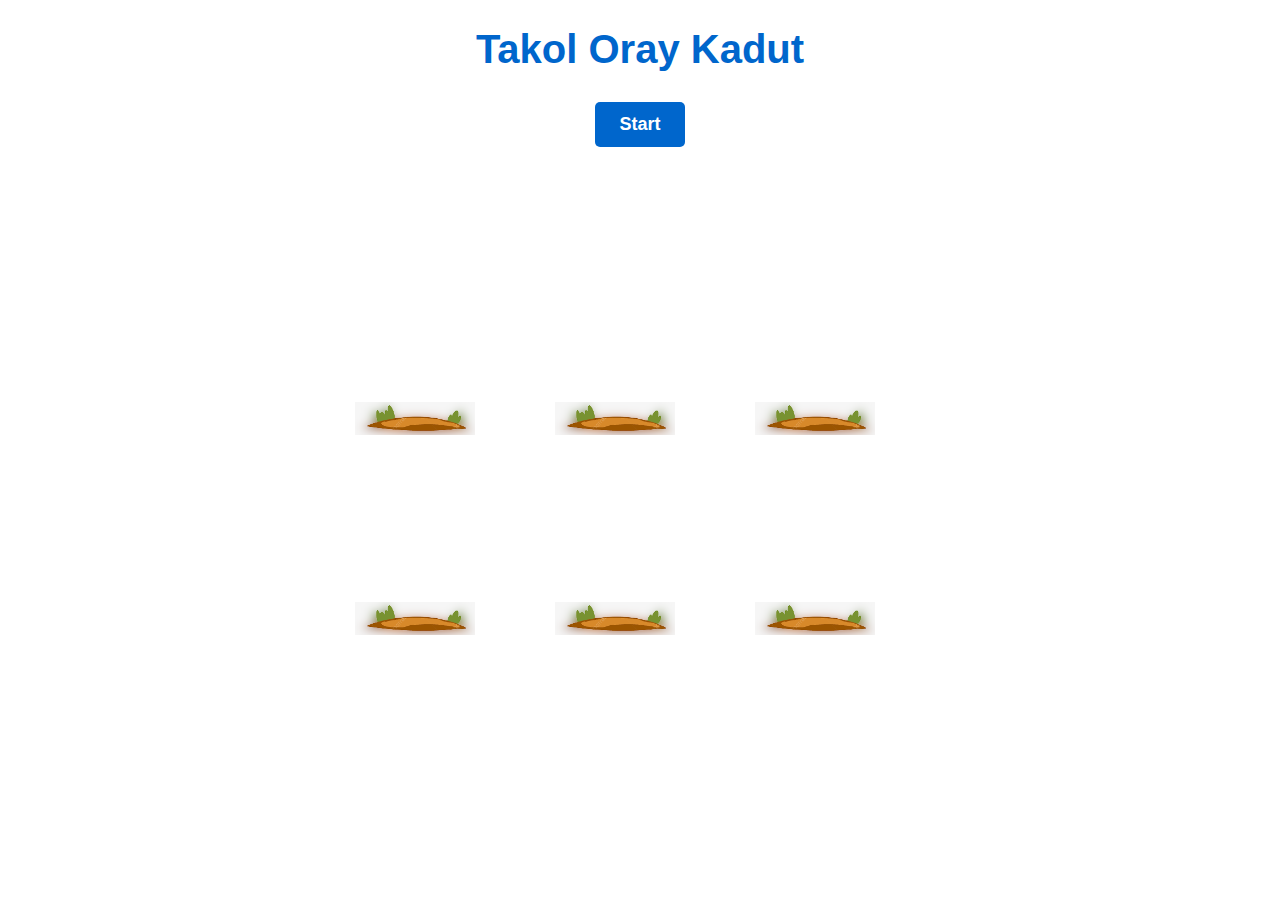
<file: index.html>
<!DOCTYPE html>
<html lang="en">
  <head>
    <meta charset="UTF-8" />
    <meta name="viewport" content="width=device-width, initial-scale=1.0" />
    <title>Takol Oray Kadut</title>
    <link rel="stylesheet" href="css/style.css" />
  </head>
  <body>
    <h1>Takol Oray Kadut</h1>
    <button type="button" class="mulai" onclick="mulai()">Start</button>
    <h2 class="papan-skor">0</h2>
    <div class="container">
      <div class="taneuh">
        <div class="oray"></div>
      </div>
      <div class="taneuh">
        <div class="oray"></div>
      </div>
      <div class="taneuh">
        <div class="oray"></div>
      </div>
      <div class="taneuh">
        <div class="oray"></div>
      </div>
      <div class="taneuh">
        <div class="oray"></div>
      </div>
      <div class="taneuh">
        <div class="oray"></div>
      </div>
    </div>
    <script src="js/script.js"></script>
  </body>
</html>
</file>
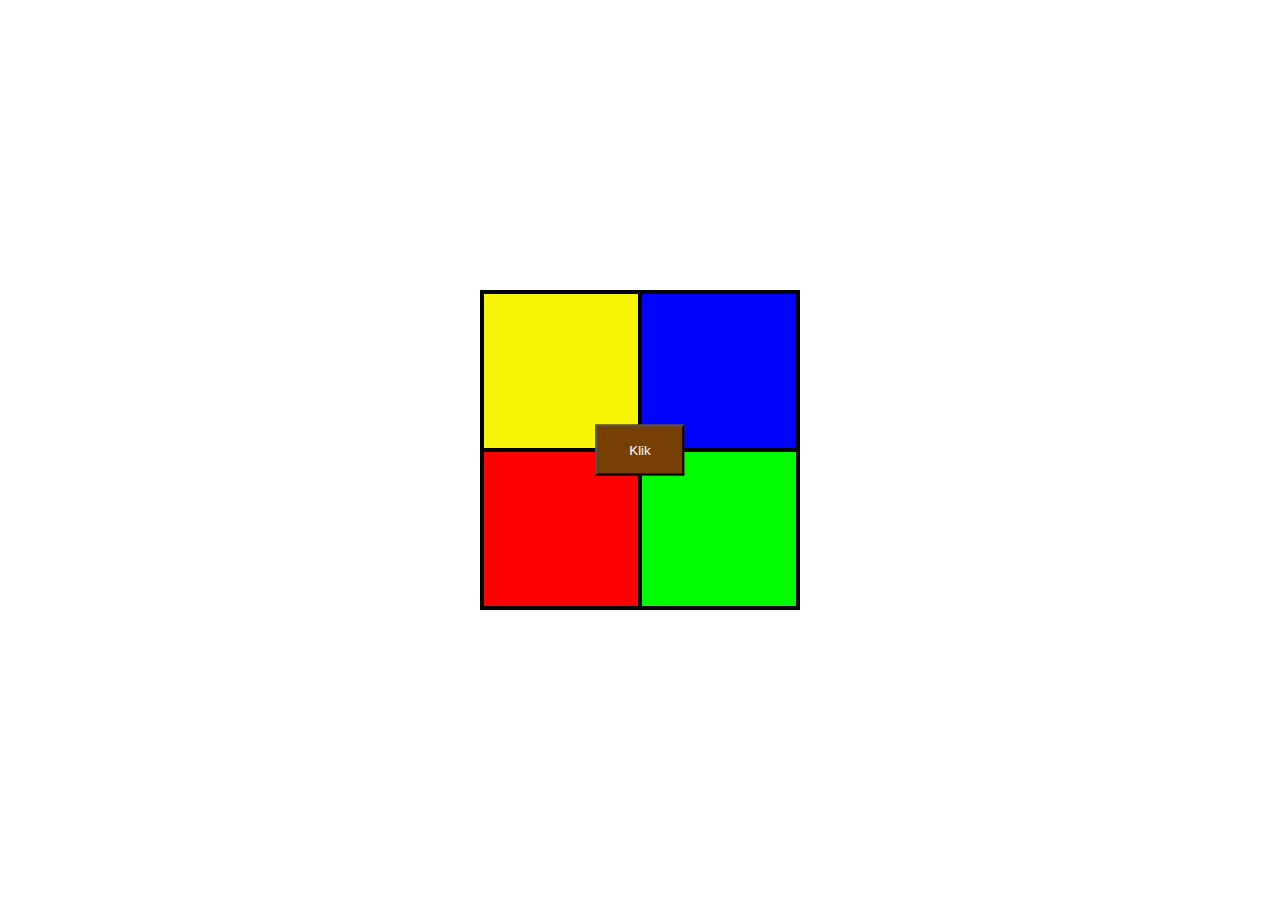
<file: 1-simon-berkata/index.html>
<!DOCTYPE html>
<html lang="en">
<head>
    <meta charset="UTF-8">
    <meta name="viewport" content="width=device-width, initial-scale=1.0">
    <title>Simon Berkata</title>
    <style>
        *{
            margin:0;
            box-sizing: border-box;
        }

        body{
            height: 100vh;
            display: grid;
            place-items: center;
        }

        .wrapper{
            width: 20rem;
            height: 20rem;
            border: 2px solid black;
        }

        .container{
            width: 100%;
            height: 100%;
            display: flex;
            flex-wrap: wrap;
            transition: 1s;
        }

        .box{
            width: 50%;
            height: 50%;
            border: 2px solid black;
        }

        #btn{
            padding: 1rem 2rem;
            background-color: #783f04;
            cursor: pointer;
            color: white;
            position: absolute;
            top: 50%;
            left: 50%;
            transform: translate(-50%,-50%);

        }

        .satu{
            background-color: #f8f405;
        }
        .dua{
            background-color: #0004ff;
        }
        .tiga{
            background-color: #ff0000;
        }
        .empat{
            background-color: #00fc00;
        }


    </style>
</head>
<body>
    <div class="wrapper">
        <div class="container">
            <div class="box satu"></div>
            <div class="box dua"></div>
            <div class="box tiga"></div>
            <div class="box empat"></div>
        </div>
        <button type="button" id="btn">Klik</button>
    </div>
    <script>
        const btn = document.querySelector('#btn');
        const container = document.querySelector('.container');
        let deg = 0;
        btn.onclick = () => {
            deg += 90;
            container.style.transform = 'rotate('+deg+'deg)';
        };
    </script>
</body>
</html>
</file>
<file: css/style.css>
h1,h2 {
    font-size: 40px;
    text-align: center;
    font-family: 'Arial', sans-serif;
    color: #0066cc;
    margin-bottom: 20px;
  }
  

.papan-skor {
    font-size: 24px;
    font-weight: bold;
    color: #0066cc;
    opacity: 0;
    animation: fadeIn 1s ease-in-out forwards;
  }
  
  @keyframes fadeIn {
    to {
      opacity: 1;
    }
  }
  

  button {
    display: block;
    margin: 30px auto;
    padding: 12px 24px;
    font-size: 18px;
    font-weight: bold;
    color: #fff;
    background-color: #0066cc;
    border: none;
    border-radius: 5px;
    cursor: pointer;
    transition: background-color 0.3s;
  }
  
  button:hover {
    background-color: #0052a3;
  }
  
  .container {
    width: 600px;
    margin: 30px auto;
    display: flex;
    flex-wrap: wrap;
    justify-content: space-between;
  }
  

.taneuh{
    width: 200px;
    height: 200px;
    position: relative;
    overflow: hidden;
    float: left;
}

.taneuh::after{
    content: '';
    display: block;
    width: 150px;
    height: 120px;
    background: url(../img/taneuh.png) bottom center no-repeat;
    background-size: 80%;
    position: absolute;
    bottom: 0;
}

.oray {
    width: 80%;
    height: 100%;
    background: url(../img/oray.png) bottom center no-repeat;
    background-size: 60%;
    position: absolute;
    top: 80px;
    transition: top 0.3s, transform 0.3s;
  }
  
  .taneuh.muncul .oray {
    top: 0;
    transform: scale(1.1); /* Tambahkan animasi perbesaran */
  }
</file>
